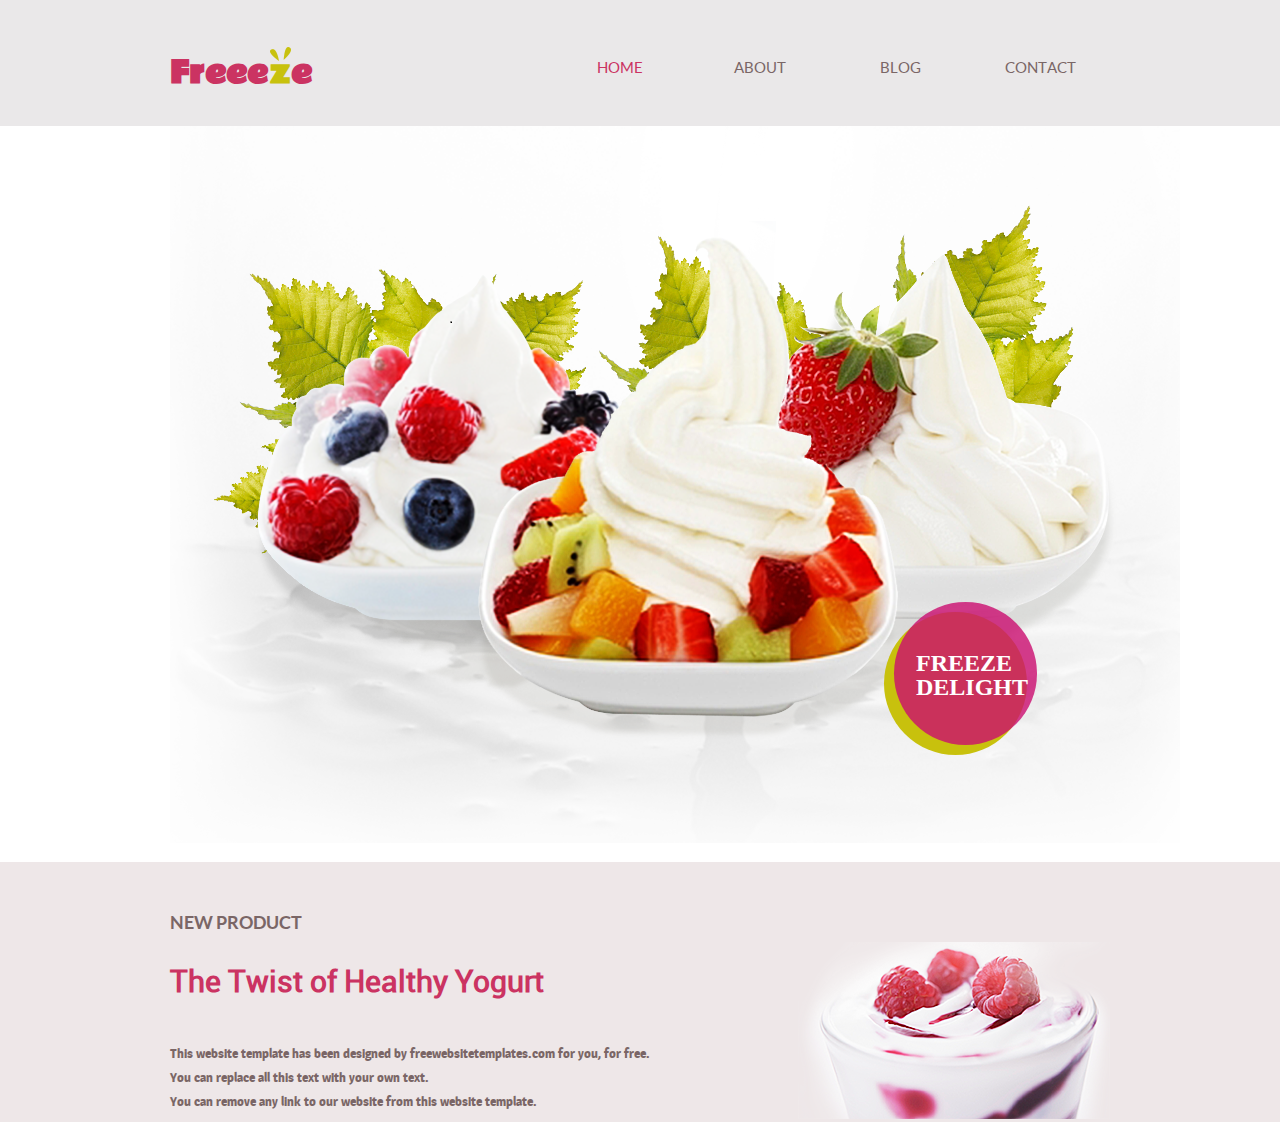
<file: index.html>
<!DOCTYPE html>
<html lang="en">
<head>
    <meta charset="UTF-8">
    <meta name="viewport" content="width=device-width, initial-scale=1.0">
    <title>FREEEZE</title>
    <link rel="stylesheet" href="style/style.css">
</head>
<body>
    <header class="container-fluid">
        <div class="container">
            <nav>
                <ul>
                    <li>
                        <a class="activi" href="./index.html">HOME</a>
                    </li>
                    <li class="drop-list">
                        <a href="./pages/about.html">ABOUT</a>
                        <ul>
                            <li>
                                <a href="./pages/product.html">PRODUCTS</a>
                            </li>
                        </ul>
                    </li>
                    <li class="drop-list">
                        <a href="./pages/blog.html">BLOG</a>
                        <ul>
                            <li>
                                <a href="./pages/single post.html">SINGLE POST</a>
                            </li>
                        </ul>
                    </li>
                    <li>
                        <a href="./pages/contact.html">CONTACT</a>
                    </li>
                </ul>
            </nav>

            <h1>
                <a href="./index.html">
                    <img src="./assets/img/heder/heder-2-pimpim.png" alt="pimpim">
                    Freee<span>z</span>e
                </a>
            </h1>

            
        </div>
    </header>

    <section class="container baner">
        <img src="./assets/img/home/baner_home.png" alt="baner_home">
        <div class="circles">
            <div class="circles-green"></div>
            <a href="#">
                <span>
                    FREEZE <br> DELIGHT
                </span>
            </a>
        </div>
    </section>

    <section class="container-fluid featured">
        <div class="container">
            <img src="assets/img/home/Brightness_Contrast-31.png" alt="Brightness_Contrast">
            <p class="p1">NEW PRODUCT</p>
            <h4>The Twist of Healthy Yogurt</h4>
            <p class="p2">
                This website template has been designed by freewebsitetemplates.com for you, for free. <br> You can replace all this text with your own text. <br> You can remove any link to our website from this website template.
            </p>
        </div>
    </section>
</body>
</html>
</file>
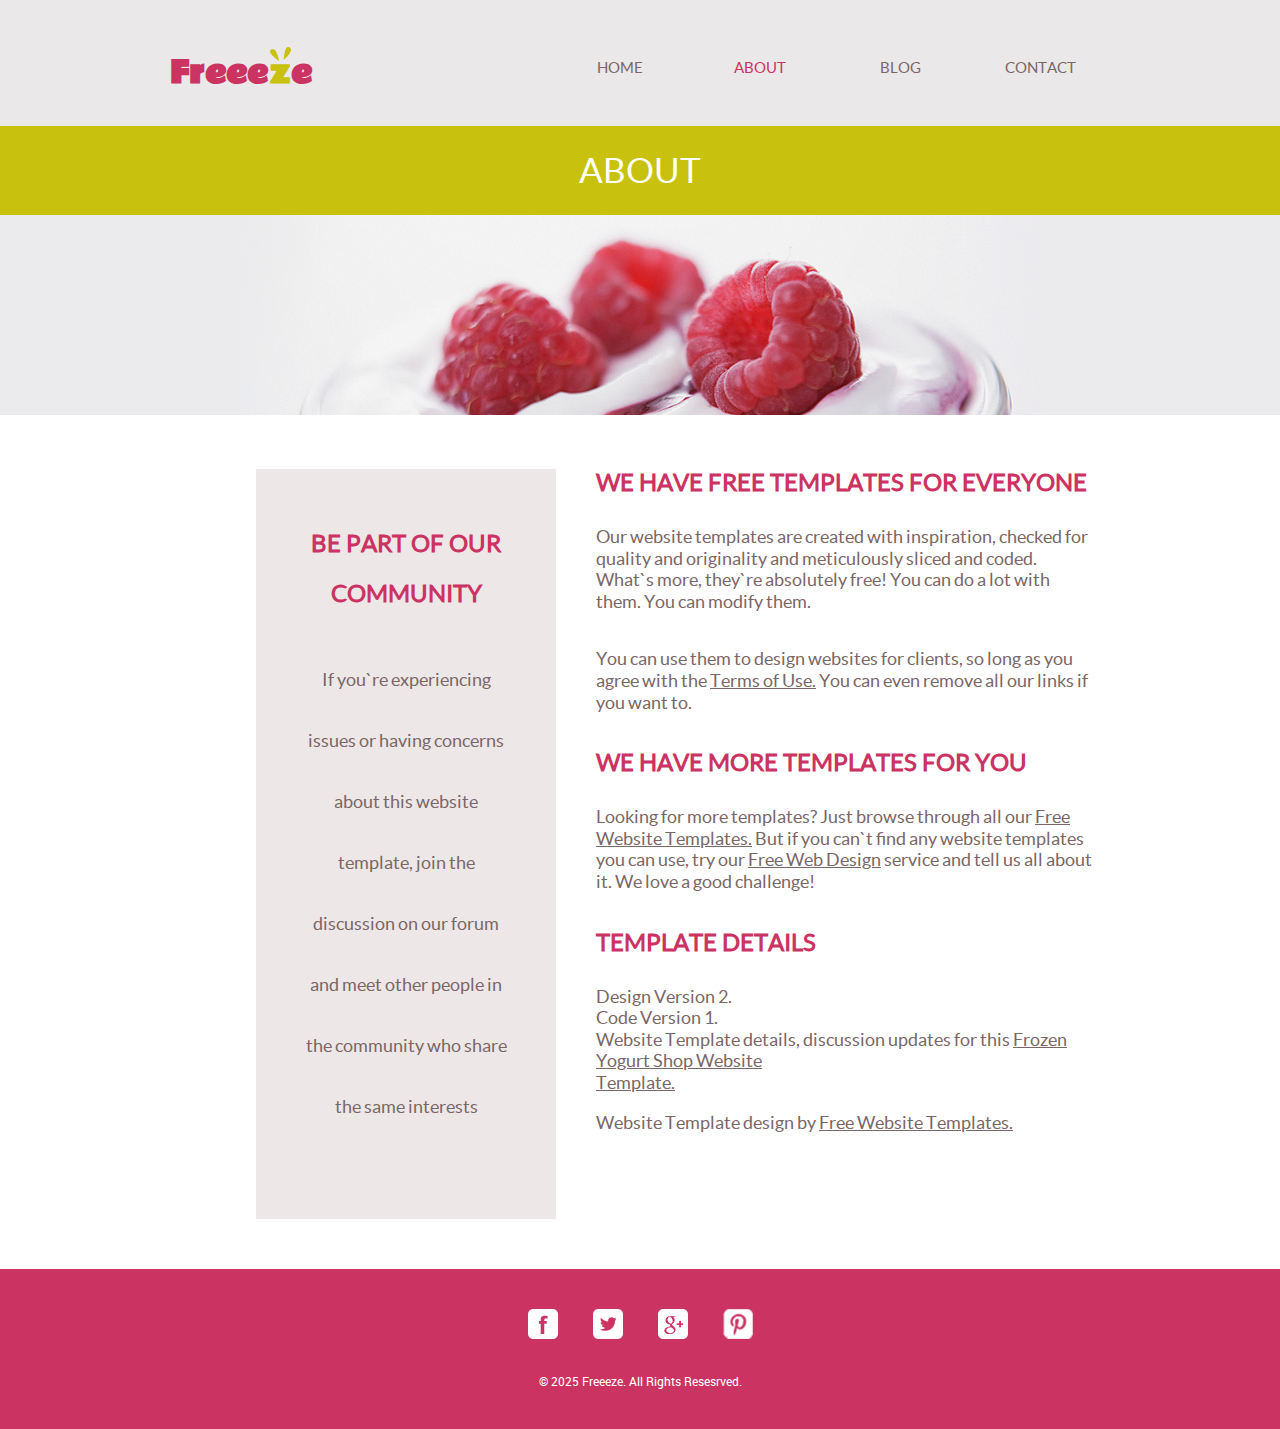
<file: pages/about.html>
<!DOCTYPE html>
<html lang="en">
<head>
    <meta charset="UTF-8">
    <meta name="viewport" content="width=device-width, initial-scale=1.0">
    <title>FREEEZE</title>
    <link rel="stylesheet" href="../style/style.css">
</head>
<body>
    <header class="container-fluid">
        <div class="container">
            <nav>
                <ul>
                    <li>
                        <a href="../index.html">HOME</a>
                    </li>
                    <li class="drop-list">
                        <a class="activi" href="../pages/about.html">ABOUT</a>
                        <ul>
                            <li>
                                <a href="../pages/product.html">PRODUCTS</a>
                            </li>
                        </ul>
                    </li>
                    <li class="drop-list">
                        <a href="../pages/blog.html">BLOG</a>
                        <ul>
                            <li>
                                <a href="../pages/single post.html">SINGLE POST</a>
                            </li>
                        </ul>
                    </li>
                    <li>
                        <a href="../pages/contact.html">CONTACT</a>
                    </li>
                </ul>
            </nav>

            <h1>
                <a href="./index.html">
                    <img src="../assets/img/heder/heder-2-pimpim.png" alt="pimpim">
                    Freee<span>z</span>e
                </a>
            </h1>

            
        </div>
    </header>

    <div class="contaiter-fluid name-page">
        <h3>ABOUT</h3>
    </div>

    <img class="container-fluid" src="../assets/img/about/FAN9001787.png" alt="FAN9001787">

    <main>
        <div class="news">
            <div class="community">
                <h6>BE PART OF OUR COMMUNITY</h6>
                <a href="https://youtu.be/dQw4w9WgXcQ?si=z4qSAX0hJrwFT0j5">If you`re experiencing</a>
                <a href="https://youtu.be/dQw4w9WgXcQ?si=z4qSAX0hJrwFT0j5">issues or having concerns</a>
                <a href="https://youtu.be/dQw4w9WgXcQ?si=z4qSAX0hJrwFT0j5">about this website</a>
                <a href="https://youtu.be/dQw4w9WgXcQ?si=z4qSAX0hJrwFT0j5">template, join the</a>
                <a href="https://youtu.be/dQw4w9WgXcQ?si=z4qSAX0hJrwFT0j5">discussion <span class="underline">on our forum</span></a>
                <a href="https://youtu.be/dQw4w9WgXcQ?si=z4qSAX0hJrwFT0j5">and meet other people in</a>
                <a href="https://youtu.be/dQw4w9WgXcQ?si=z4qSAX0hJrwFT0j5">the community who share</a>
                <a href="https://youtu.be/dQw4w9WgXcQ?si=z4qSAX0hJrwFT0j5">the same interests</a>
            </div>
            
            <div class="info">
                <h6>WE HAVE FREE TEMPLATES FOR EVERYONE</h6>
                <p>Our website templates are created with inspiration, checked for quality and originality and meticulously sliced and coded. What`s more, they`re absolutely free! You can do a lot with them. You can modify them.</p>
                
                <br>

                <br>

                <p>You can use them to design websites for clients, so long as you agree with the <a href="https://youtu.be/dQw4w9WgXcQ?si=z4qSAX0hJrwFT0j5">Terms of Use.</a> You can even remove all our links if you want to.</p>
                <br>
                <br>

                <h6>WE HAVE MORE TEMPLATES FOR YOU</h6>
                <p>Looking for more templates? Just browse through all our <a href="https://youtu.be/dQw4w9WgXcQ?si=z4qSAX0hJrwFT0j5">Free Website Templates.</a> But if you can`t find any website templates you can use, try our <a href="https://youtu.be/dQw4w9WgXcQ?si=z4qSAX0hJrwFT0j5">Free Web Design</a> service and tell us all about it. We love a good challenge!</p>
                <br>
                <br>

                <h6>TEMPLATE DETAILS</h6>
                <p>Design Version 2.</p>
                <p>Code Version 1.</p>
                <p>Website Template details, discussion updates for this <a href="https://youtu.be/dQw4w9WgXcQ?si=z4qSAX0hJrwFT0j5">Frozen Yogurt Shop Website</a></p>
                <a href="https://youtu.be/dQw4w9WgXcQ?si=z4qSAX0hJrwFT0j5">Template.</a>
                
                <br>

                <br>

                <p>Website Template design by <a href="https://youtu.be/dQw4w9WgXcQ?si=z4qSAX0hJrwFT0j5">Free Website Templates.</a></p>
            </div>
        </div> 
    </main>

    <footer class="container-fluid">
        <div class="container">
            <ul>
                <li>
                    <a href="https://www.facebook.com"><img src="../assets/img/footer/fesbook.png" alt="fesbook"></a>
                </li>
                <li>
                    <a href="https://x.com"><img src="../assets/img/footer/twiter.png" alt="twiter"></a>
                </li>
                <li>
                    <a href="https://uk.wikipedia.org/wiki/Google%2B"><img src="../assets/img/footer/google.png" alt="google"></a>
                </li>
                <li>
                    <a href="https://ru.pinterest.com"><img src="../assets/img/footer/pinteres.png" alt="pinteres"></a>
                </li>
            </ul>

            <p>© 2025 Freeeze. All Rights Resesrved.</p>
        </div>
    </footer>
</body>
</html>
</file>
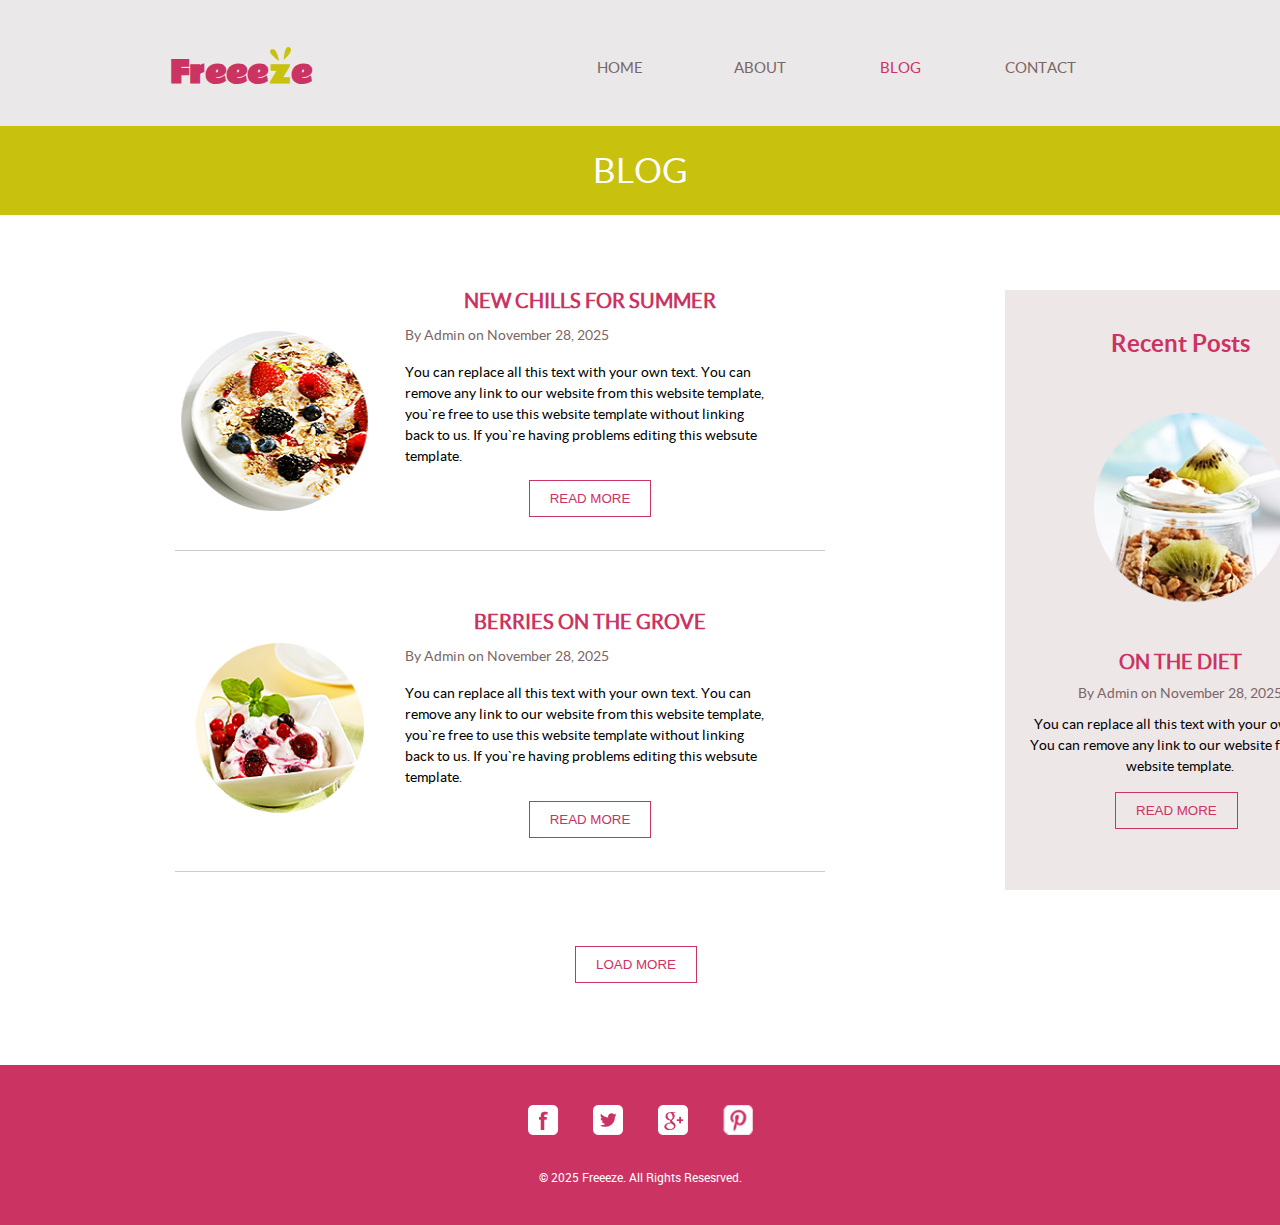
<file: pages/blog.html>
<!DOCTYPE html>
<html lang="en">
<head>
    <meta charset="UTF-8">
    <meta name="viewport" content="width=device-width, initial-scale=1.0">
    <title>FREEEZE</title>
    <link rel="stylesheet" href="../style/style.css">
</head>
<body>
    <header class="container-fluid">
        <div class="container">
            <nav>
                <ul>
                    <li>
                        <a href="../index.html">HOME</a>
                    </li>
                    <li class="drop-list">
                        <a href="../pages/about.html">ABOUT</a>
                        <ul>
                            <li>
                                <a href="../pages/product.html">PRODUCTS</a>
                            </li>
                        </ul>
                    </li>
                    <li class="drop-list">
                        <a class="activi" href="../pages/blog.html">BLOG</a>
                        <ul>
                            <li>
                                <a href="../pages/single post.html">SINGLE POST</a>
                            </li>
                        </ul>
                    </li>
                    <li>
                        <a href="../pages/contact.html">CONTACT</a>
                    </li>
                </ul>
            </nav>

            <h1>
                <a href="./index.html">
                    <img src="../assets/img/heder/heder-2-pimpim.png" alt="pimpim">
                    Freee<span>z</span>e
                </a>
            </h1>

            
        </div>
    </header>

    <div class="contaiter-fluid name-page">
        <h3>BLOG</h3>
    </div>

    <main>
        <div class="blog">
            <div class="white">
                <div class="post">
                    <img src="../assets/img/blog/new_chilss.png" alt="new_chilss">
                    <div class="info-blog">
                        <h6>NEW CHILLS FOR SUMMER</h6>
                        <p class="admin">By Admin on November 28, 2025</p>
                        <p>You can replace all this text with your own text. You can remove any link to our website from this website template, you`re free to use this website template without linking back to us. If you`re having problems editing this websute template.</p>
                        <button>Read More</button>
                    </div>
                </div> 

                <hr>

                <div class="post">
                    <img src="../assets/img/blog/Brightness.png" alt="Brightness">
                    <div class="info-blog">
                        <h6>BERRIES ON THE GROVE</h6>
                        <p class="admin">By Admin on November 28, 2025</p>
                        <p>You can replace all this text with your own text. You can remove any link to our website from this website template, you`re free to use this website template without linking back to us. If you`re having problems editing this websute template.</p>
                        <button>READ MORE</button>
                    </div>
                </div>

                <hr>

                
            </div>

            <div class="sidebar">
                <h5>Recent Posts</h5>
                <div class="recent-post">
                    <img src="../assets/img/blog/resent_ponts.png" alt="resent_ponts">
                    <h6>ON THE DIET </h6>
                    <p class="admin">By Admin on November 28, 2025</p>
                    <p>You can replace all this text with your own text. You can remove any link to our website from this website template.</p>
                    <button>Read More</button>
                </div>
            </div>

            <div class="load-more">
                <a href="../pages/single post.html"><button>Load More</button></a>
            </div>

        </div>
    </main>

    <footer class="container-fluid">
        <div class="container">
            <ul>
                <li>
                    <a href="https://www.facebook.com"><img src="../assets/img/footer/fesbook.png" alt="fesbook"></a>
                </li>
                <li>
                    <a href="https://x.com"><img src="../assets/img/footer/twiter.png" alt="twiter"></a>
                </li>
                <li>
                    <a href="https://uk.wikipedia.org/wiki/Google%2B"><img src="../assets/img/footer/google.png" alt="google"></a>
                </li>
                <li>
                    <a href="https://ru.pinterest.com"><img src="../assets/img/footer/pinteres.png" alt="pinteres"></a>
                </li>
            </ul>

            <p>© 2025 Freeeze. All Rights Resesrved.</p>
        </div>
    </footer>
</body>
</html>
</file>
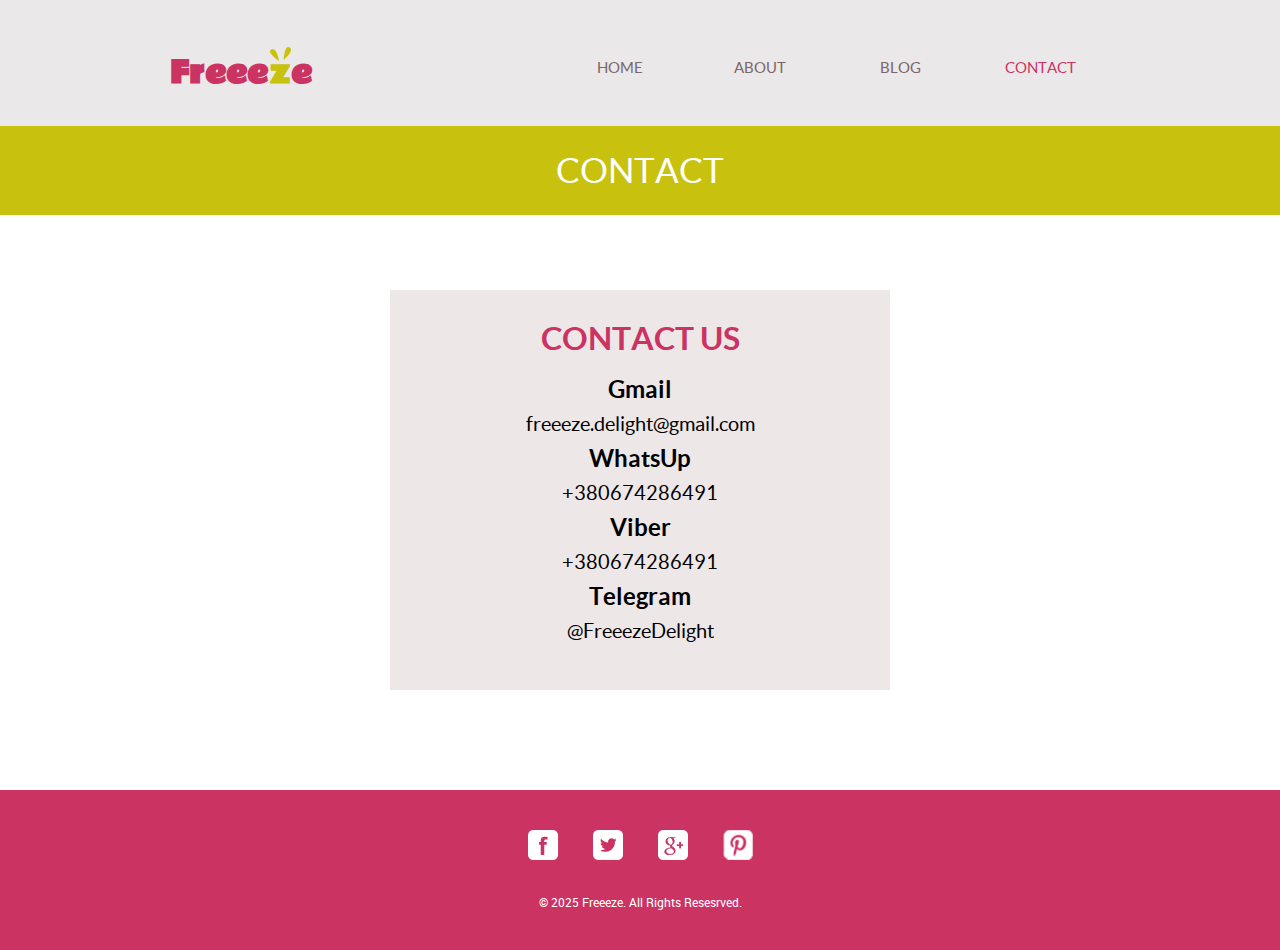
<file: pages/contact.html>
<!DOCTYPE html>
<html lang="en">
<head>
    <meta charset="UTF-8">
    <meta name="viewport" content="width=device-width, initial-scale=1.0">
    <title>FREEEZE</title>
    <link rel="stylesheet" href="../style/style.css">
</head>
<body>
    <header class="container-fluid">
        <div class="container">
            <nav>
                <ul>
                    <li>
                        <a href="../index.html">HOME</a>
                    </li>
                    <li class="drop-list">
                        <a href="../pages/about.html">ABOUT</a>
                        <ul>
                            <li>
                                <a href="../pages/product.html">PRODUCTS</a>
                            </li>
                        </ul>
                    </li>
                    <li class="drop-list">
                        <a href="../pages/blog.html">BLOG</a>
                        <ul>
                            <li>
                                <a href="../pages/single post.html">SINGLE POST</a>
                            </li>
                        </ul>
                    </li>
                    <li>
                        <a class="activi" href="../pages/contact.html">CONTACT</a>
                    </li>
                </ul>
            </nav>

            <h1>
                <a href="./index.html">
                    <img src="../assets/img/heder/heder-2-pimpim.png" alt="pimpim">
                    Freee<span>z</span>e
                </a>
            </h1>

            
        </div>
    </header>

    <div class="contaiter-fluid name-page">
        <h3>CONTACT</h3>
    </div>

    <main>
        <div class="contact">
            <div class="numbers">
                <h1>CONTACT US</h1>
                <h2>Gmail</h2>
                <p>freeeze.delight@gmail.com</p>
                <h2>WhatsUp</h2>
                <p>+380674286491</p>
                <h2>Viber</h2>
                <p>+380674286491</p>
                <h2>Telegram</h2>
                <p>@FreeezeDelight</p>
            </div>
            
        </div>
    </main>

    <footer class="container-fluid">
        <div class="container">
            <ul>
                <li>
                    <a href="https://www.facebook.com"><img src="../assets/img/footer/fesbook.png" alt="fesbook"></a>
                </li>
                <li>
                    <a href="https://x.com"><img src="../assets/img/footer/twiter.png" alt="twiter"></a>
                </li>
                <li>
                    <a href="https://uk.wikipedia.org/wiki/Google%2B"><img src="../assets/img/footer/google.png" alt="google"></a>
                </li>
                <li>
                    <a href="https://ru.pinterest.com"><img src="../assets/img/footer/pinteres.png" alt="pinteres"></a>
                </li>
            </ul>

            <p>© 2025 Freeeze. All Rights Resesrved.</p>
        </div>
    </footer>
</body>
</html>
</file>
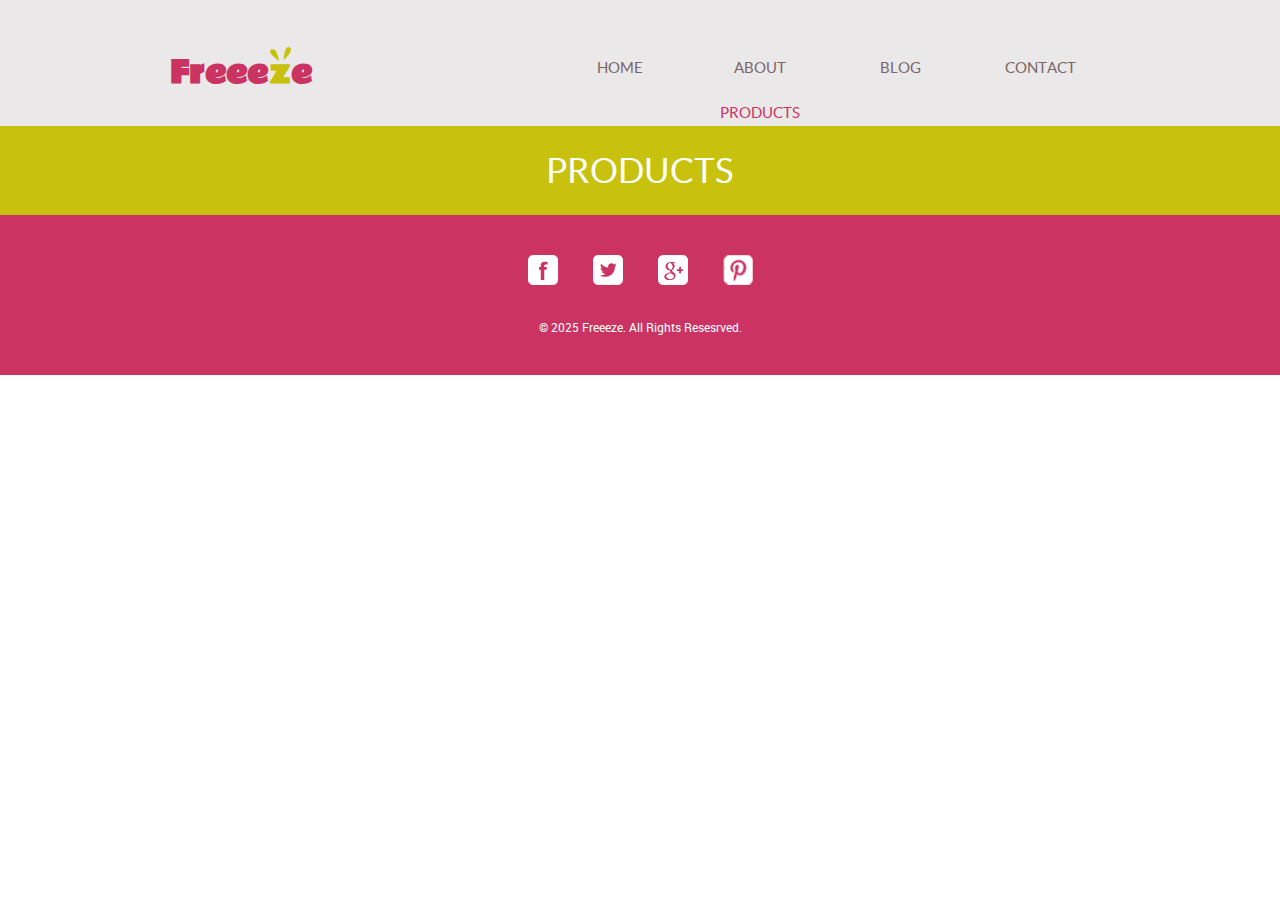
<file: pages/product.html>
<!DOCTYPE html>
<html lang="en">
<head>
    <meta charset="UTF-8">
    <meta name="viewport" content="width=device-width, initial-scale=1.0">
    <title>FREEEZE</title>
    <link rel="stylesheet" href="../style/style.css">
</head>
<body>
    <header class="container-fluid">
        <div class="container">
            <nav>
                <ul>
                    <li>
                        <a href="../index.html">HOME</a>
                    </li>
                    <li>
                        <a href="../pages/about.html">ABOUT</a>
                        <ul>
                            <li>
                                <a  class="activi" href="../pages/product.html">PRODUCTS</a>
                            </li>
                        </ul>
                    </li>
                    <li class="drop-list">
                        <a href="../pages/blog.html">BLOG</a>
                        <ul>
                            <li>
                                <a href="../pages/single post.html">SINGLE POST</a>
                            </li>
                        </ul>
                    </li>
                    <li>
                        <a href="../pages/contact.html">CONTACT</a>
                    </li>
                </ul>
            </nav>

            <h1>
                <a href="./index.html">
                    <img src="../assets/img/heder/heder-2-pimpim.png" alt="pimpim">
                    Freee<span>z</span>e
                </a>
            </h1>

            
        </div>
    </header>

    <div class="contaiter-fluid name-page">
        <h3>PRODUCTS</h3>
    </div>

    <footer class="container-fluid">
        <div class="container">
            <ul>
                <li>
                    <a href="https://www.facebook.com"><img src="../assets/img/footer/fesbook.png" alt="fesbook"></a>
                </li>
                <li>
                    <a href="https://x.com"><img src="../assets/img/footer/twiter.png" alt="twiter"></a>
                </li>
                <li>
                    <a href="https://uk.wikipedia.org/wiki/Google%2B"><img src="../assets/img/footer/google.png" alt="google"></a>
                </li>
                <li>
                    <a href="https://ru.pinterest.com"><img src="../assets/img/footer/pinteres.png" alt="pinteres"></a>
                </li>
            </ul>

            <p>© 2025 Freeeze. All Rights Resesrved.</p>
        </div>
    </footer>
</body>
</html>
</file>
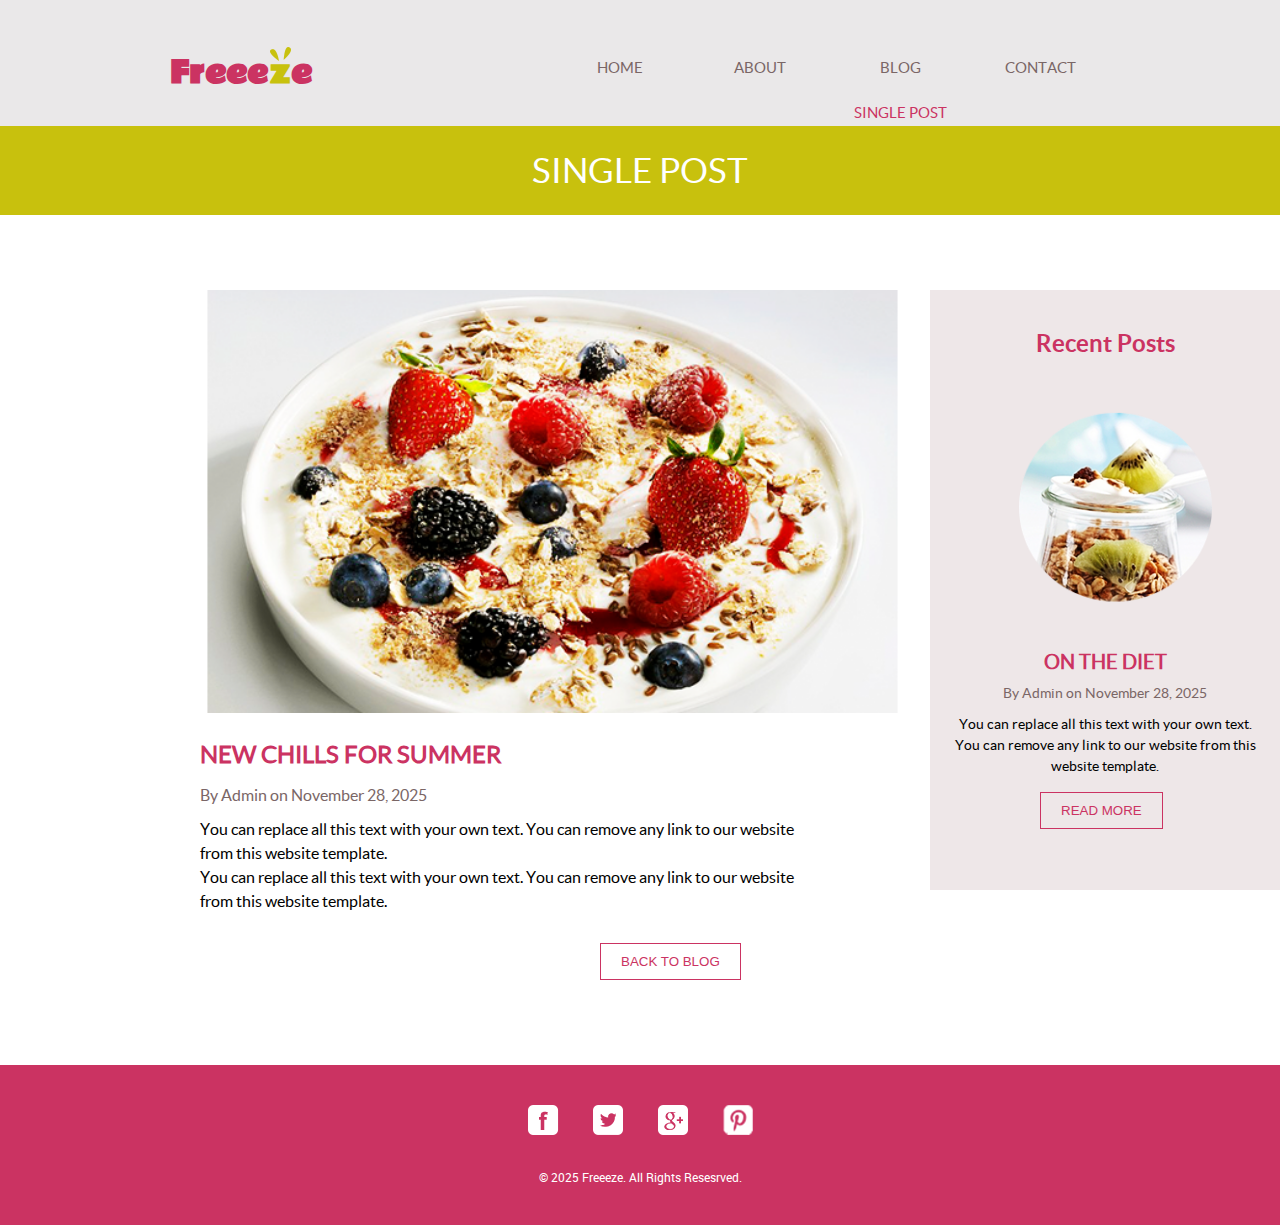
<file: pages/single post.html>
<!DOCTYPE html>
<html lang="en">
<head>
    <meta charset="UTF-8">
    <meta name="viewport" content="width=device-width, initial-scale=1.0">
    <title>FREEEZE</title>
    <link rel="stylesheet" href="../style/style.css">
</head>
<body>
    <header class="container-fluid">
        <div class="container">
            <nav>
                <ul>
                    <li>
                        <a href="../index.html">HOME</a>
                    </li>
                    <li class="drop-list">
                        <a href="../pages/about.html">ABOUT</a>
                        <ul>
                            <li>
                                <a href="../pages/product.html">PRODUCTS</a>
                            </li>
                        </ul>
                    </li>
                    <li>
                        <a href="../pages/blog.html">BLOG</a>
                        <ul>
                            <li>
                                <a class="activi" href="../pages/single post.html">SINGLE POST</a>
                            </li>
                        </ul>
                    </li>
                    <li>
                        <a href="../pages/contact.html">CONTACT</a>
                    </li>
                </ul>
            </nav>

            <h1>
                <a href="./index.html">
                    <img src="../assets/img/heder/heder-2-pimpim.png" alt="pimpim">
                    Freee<span>z</span>e
                </a>
            </h1>

            
        </div>
    </header>

    <div class="contaiter-fluid name-page">
        <h3>SINGLE POST</h3>
    </div>

    <main>
        <div class="blog2">
            <div class="white2">
                <img  src="../assets/img/siglepost/new_chills.png" alt="new_chills">
                <div class="news2">
                    <h6>NEW CHILLS FOR SUMMER</h6>
                    <p class="admin2">By Admin on November 28, 2025</p>
                    <p>You can replace all this text with your own text. You can remove any link to our website from this website template.</p>
                    <p>You can replace all this text with your own text. You can remove any link to our website from this website template.</p>
                </div>
                
            </div>

            <div class="sidebar">
                <h5>Recent Posts</h5>
                <div class="recent-post">
                    <img src="../assets/img/blog/resent_ponts.png" alt="resent_ponts">
                    <h6>ON THE DIET </h6>
                    <p class="admin">By Admin on November 28, 2025</p>
                    <p>You can replace all this text with your own text. You can remove any link to our website from this website template.</p>
                    <button>Read More</button>
                </div>
            </div>

            <div class="back">
                <a href="../pages/blog.html"><button>BACK TO BLOG</button></a>
            </div>

        </div>
    </main>

    <footer class="container-fluid">
        <div class="container">
            <ul>
                <li>
                    <a href="https://www.facebook.com"><img src="../assets/img/footer/fesbook.png" alt="fesbook"></a>
                </li>
                <li>
                    <a href="https://x.com"><img src="../assets/img/footer/twiter.png" alt="twiter"></a>
                </li>
                <li>
                    <a href="https://uk.wikipedia.org/wiki/Google%2B"><img src="../assets/img/footer/google.png" alt="google"></a>
                </li>
                <li>
                    <a href="https://ru.pinterest.com"><img src="../assets/img/footer/pinteres.png" alt="pinteres"></a>
                </li>
            </ul>

            <p>© 2025 Freeeze. All Rights Resesrved.</p>
        </div>
    </footer>
</body>
</html>
</file>
<file: style/style.css>
@import url(./fonts.css);
@import url(./elements/header.css);
@import url(./elements/banerHome.css);
@import url(./elements/featured.css);
@import url(./elements/menuBox.css);
@import url(./elements/footer.css);
@import url(./elements/namePage.css);
@import url(./elements/product.css);
@import url(./elements/about.css);
@import url(./elements/blog.css);
@import url(./elements/single\ post.css);
@import url(./elements/contact.css);

ul, ol, h1, h2, h3, h4, h5, h6, p, body {
    margin: 0;
    padding: 0;;
}

ul, ol {
    list-style-type: none;
}

.container-fluid {
    width: 100%;
    box-sizing: border-box;
}

.container {
    width: 960px;
    margin: 0 auto;
    box-sizing: border-box;
    padding: 0 10px;
}
</file>
